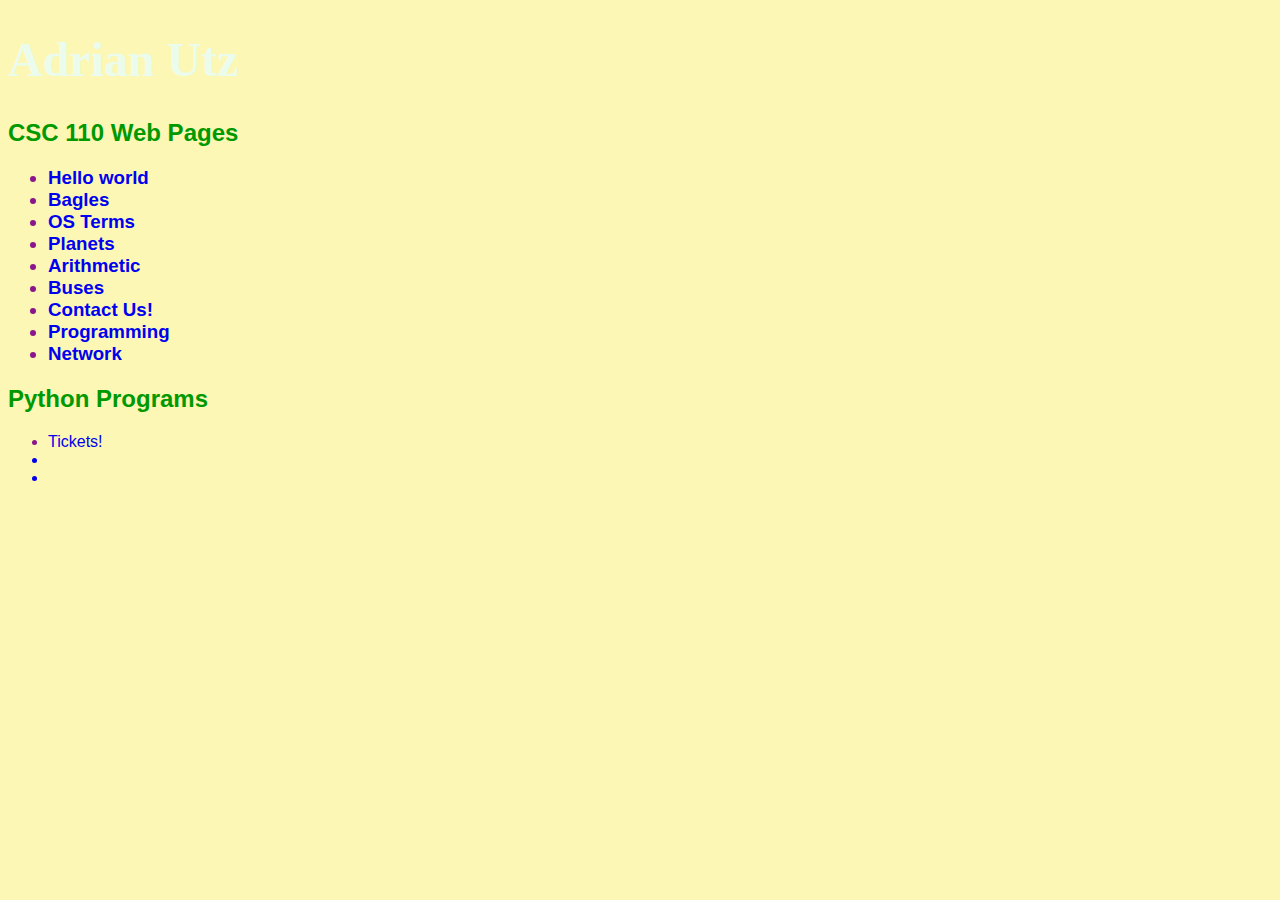
<file: index.html>
<!Doctype html>
<html lang = "en">
<!--Name: Adrian Utz-->
<!--Program purpose: This is my PVCC index file. It will have links to all my HTML and Python programs-->

<head>
<title> Adrian Utz</title>
<style>
  body {background-color:#ccffcc; font-family:arial, helvetica,sans-serif;margin-top:0px;}
  table {width:100%; background-color:#d4e2e2; font-weight:bold;}
  tr {background-color: #b3ffb3}
  h1 {color:#ecfcec; font-size:3em; font-family:Georgia, 'Times New Roman', Times, serif;}
  h2 {color:#009900; font-size:1.5em}
  
  a {text-decoration:none;}
  a.link {color: #00b300;}
  a:visited {color:#006666;}
  a:hover {color:#2862b9;}
  a:active {color:#9af060;}
</style>
</head>
<body style = "color: #8a168a; background-color: #fcf7b4; font-family: arial, helvetica, sans-serif; ">

<h1>Adrian Utz</h1>
<h2> CSC 110 Web Pages </h2>
<h3>
<ul>
  <li><a href = "helloworld.html">Hello world</a> </li>
  <li><a href = "bagels.html"> Bagles </a> </li>
  <li><a href = "opsys.html"> OS Terms </a> </li>
  <li><a href = "planets.html">Planets</a> </li>
  <li><a href = "arithmetic.html">Arithmetic</a></li>
  <li><a href = "buses.html">Buses</a></li>
  <li><a href = "contactus.html">Contact Us!</a></li>
  <li><a href = "programming.html">Programming</a></li>
  <li><a href = "network.html">Network</a></li>
 
  
</ul>
  <h2>Python Programs</h2>

<ul>
  <li><a href = "tickets.py">Tickets!</li>
  <li></li>
  <li></li>
</body>
</html>
</file>
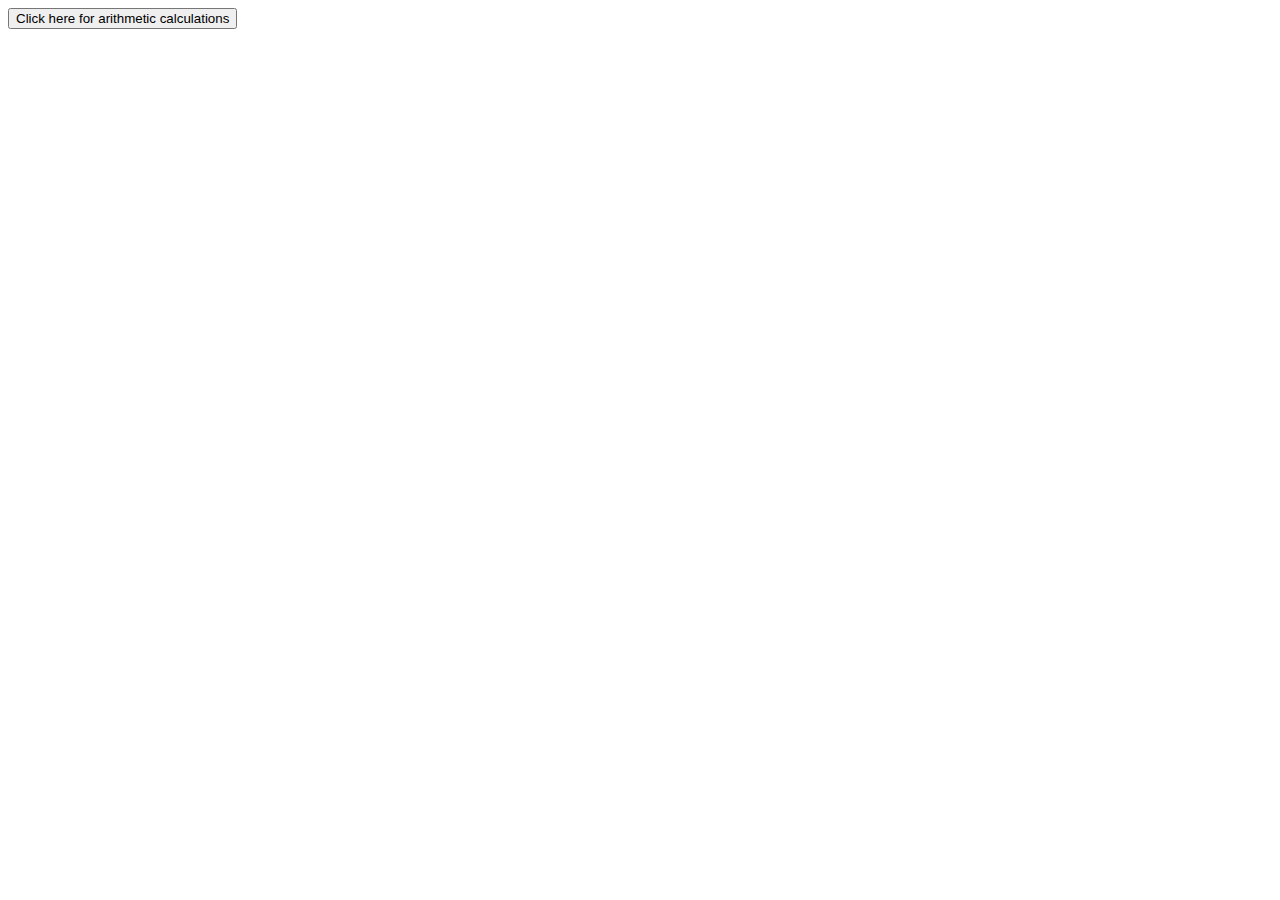
<file: arithmetic.html>
<!Doctype html>
<html lang = "en">
<!--
    NAME:Adrian Utz
    DESCRIPTION: This program will preform simple arithmetic in JavaScript
-->
<head>
    <title>Simple Arithmetic</title>
    <script type="text/javascript">
        function calculate()
        {
            //define variables
            var num1;
            var num2;
            var addans;
            var subans;
            var multans;
            var divans;
            var modans;

            //get data form user
            num1 = prompt("Enter the first number: ");
            num2 = prompt("Enter the second number: ");

            //preform calculations
            addans = num1 * 1 + num2 * 1;
            subans = num1 - num2;
            multans = num1 * num2;
            divans = num1 / num2;
            modans = num1 % num2;

            //display results
            document.write("<h1 style='color: #7D3C96;>Arithmetic Answers"+"<br>");
            document.write("Addition: " addans "<br>");
            document.write("Subtraction: " subans "<br>");
            document.write("Multiplication: " multans "<br>");
            document.write("Division: "divans "<br>");
            document.write("Modulus: " modans "<br>");
        }
    </script>
</head>
<body>
    <form>
        <input type="button" value="Click here for arithmetic calculations" class="calcbutton" onclick="calculate()">
    </form>
</body>
</html>
</file>
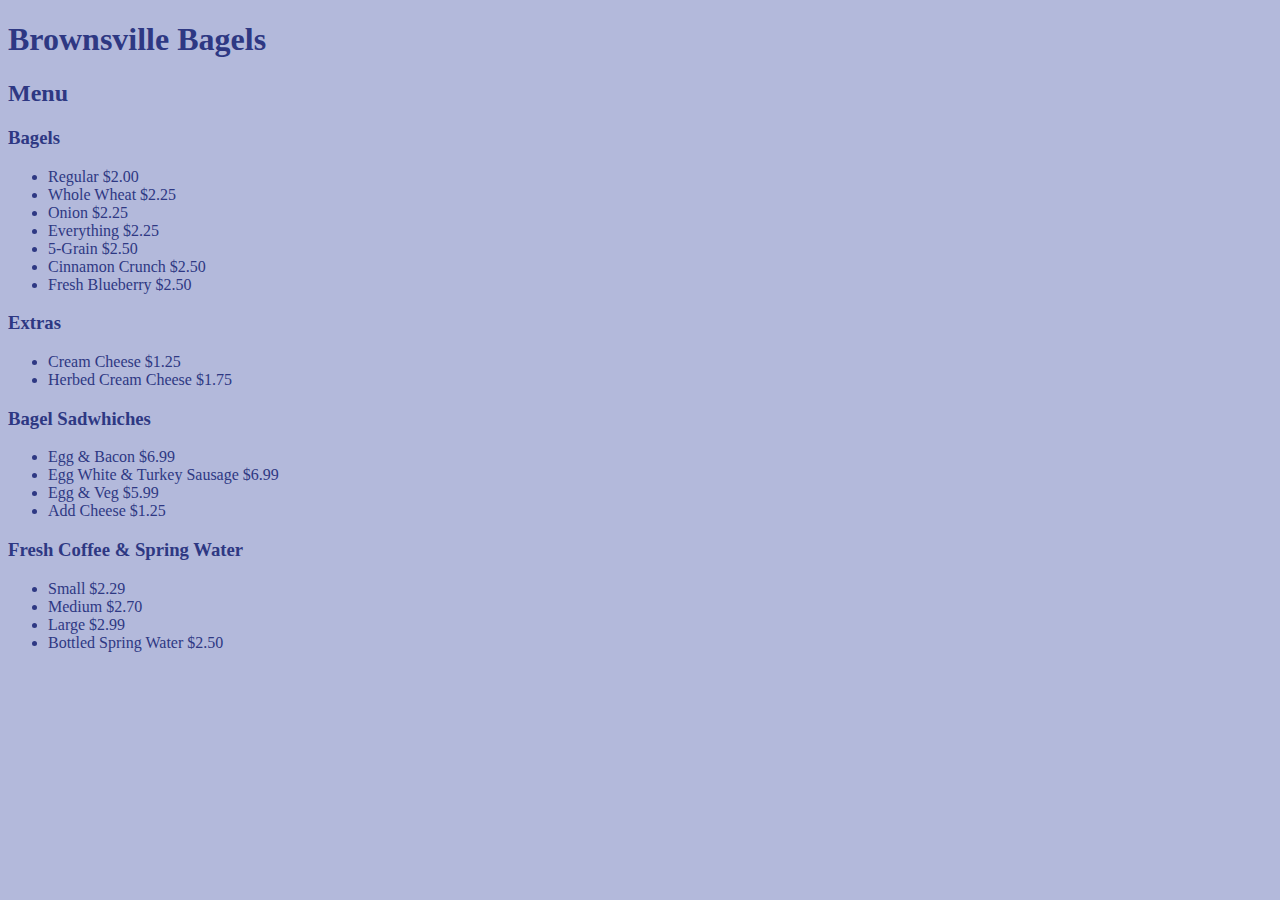
<file: bagels.html>
<!DOCTYPE html>
<html lang = "en">
    <head>
        <link rel="stylesheet" href="Style.css">
        <title>Brownsville Bagels</title>
    </head>
    <body>
        <h1>Brownsville Bagels</h1>
        <h2>Menu</h2>
        <h3>Bagels</h3>
        <ul>
            <li>Regular $2.00</li>
            <li>Whole Wheat $2.25</li>
            <li>Onion $2.25</li>
            <li>Everything $2.25</li>
            <li>5-Grain $2.50</li>
            <li>Cinnamon Crunch $2.50</li>
            <li>Fresh Blueberry $2.50</li>
        </ul>
        <h3>Extras</h3>
        <ul>
            <li>Cream Cheese $1.25</li>
            <li>Herbed Cream Cheese $1.75</li>
        </ul>
        <h3>Bagel Sadwhiches</h3>
        <ul>
            <li>Egg & Bacon $6.99</li>
            <li>Egg White & Turkey Sausage $6.99</li>
            <li>Egg & Veg $5.99</li>
            <li>Add Cheese $1.25</li>
        </ul>
        <h3>Fresh Coffee & Spring Water</h3>
        <ul>
            <li>Small $2.29</li>
            <li>Medium $2.70</li>
            <li>Large $2.99</li>
            <li>Bottled Spring Water $2.50</li>
        </ul>
    </body>
</html>
</file>
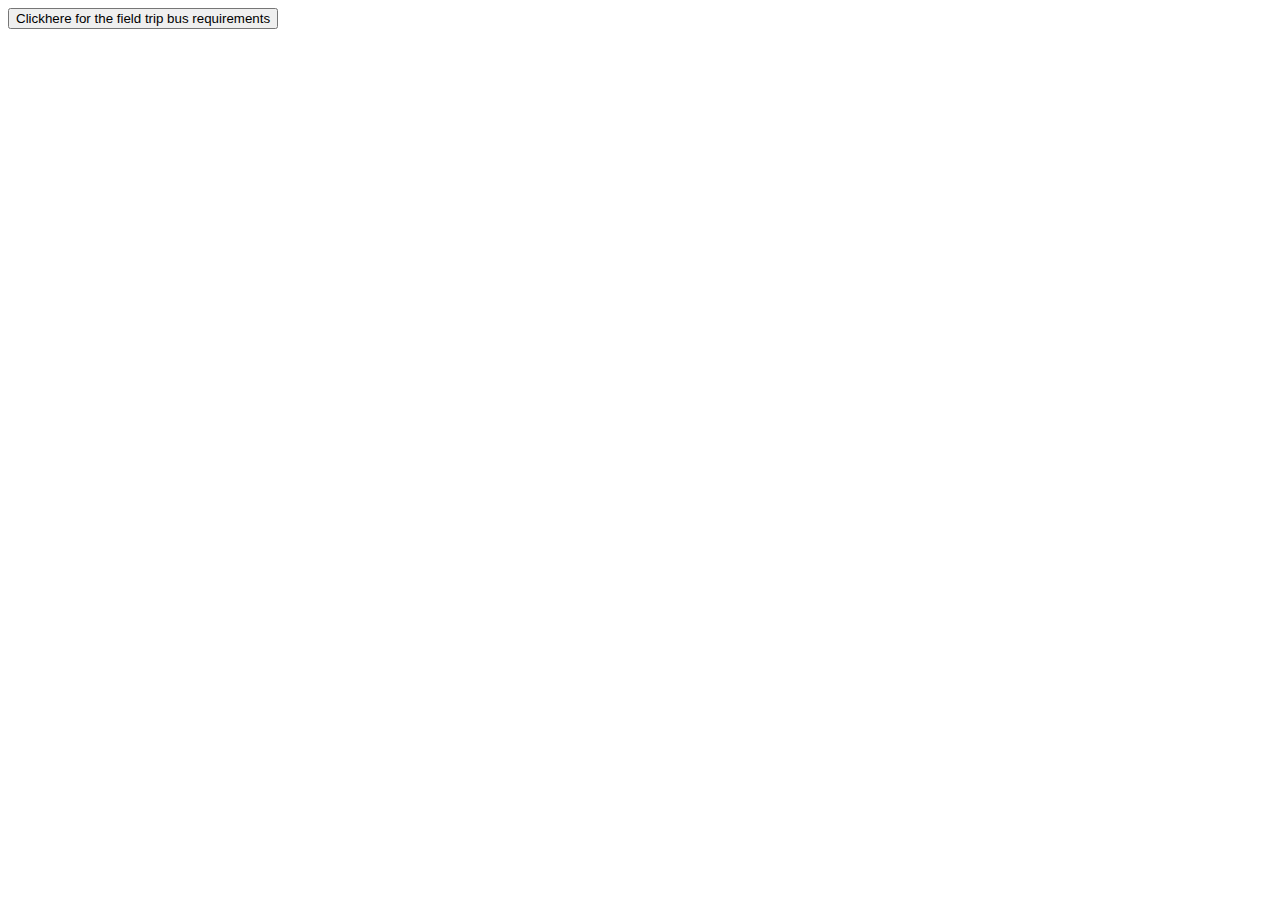
<file: buses.html>
<!Doctype html>
<html lang = "en">
<!--
    NAME: Adrian Utz
    DESCRIPTION: This program will find the number of school buses needed for a field trip.\
        NOTES:Maximum 20 riders per bus
              One school van with maximum of 5 riders
              If number of riders (or bus overflow) is less than 6, the school van should be used.
              No overloading permitted on any school vehicle.
-->
<head>
    <title>School Field Trip Transportation</title>
    <script type="text/javascript">
        function findnumbuses()
        {
            //define variables
            const maxbusriders= 20;
            var numriders= 0;
            var numbuses= 0;
            var vanriders= 0;
            var remainder= 0;

            //get data form user
            numriders= prompt("Enter the number of riders going on the field trip:");

            //preform calculations
            numbuses= Math.floor(numriders / maxbusriders); //find whole number quotient
            remainder = numriders % maxbusriders; //find whole number remainder
            if(remainder >= 0 && remainder < 6)
                {vanriders = remainder;}
            else
                {numbuses++;}//add one more bus

            //display results
            document.write("<h1>School Field Trip Transportation Needs</h1>");
            document.write("<h2>Total number of riders: "+ numriders);
            document.write("<hr><br>Number of buses needed: "+ numbuses);
            document.write("<br>School van needed for "+ vanriders + " rider(s)</h2>");
        }
    </script>
</head>

<body>
    <form>
        <input type="button" value="Clickhere for the field trip bus requirements" class="calcbutton" onclick="findnumbuses()"/>
    </form>
</body>
</html>
</file>
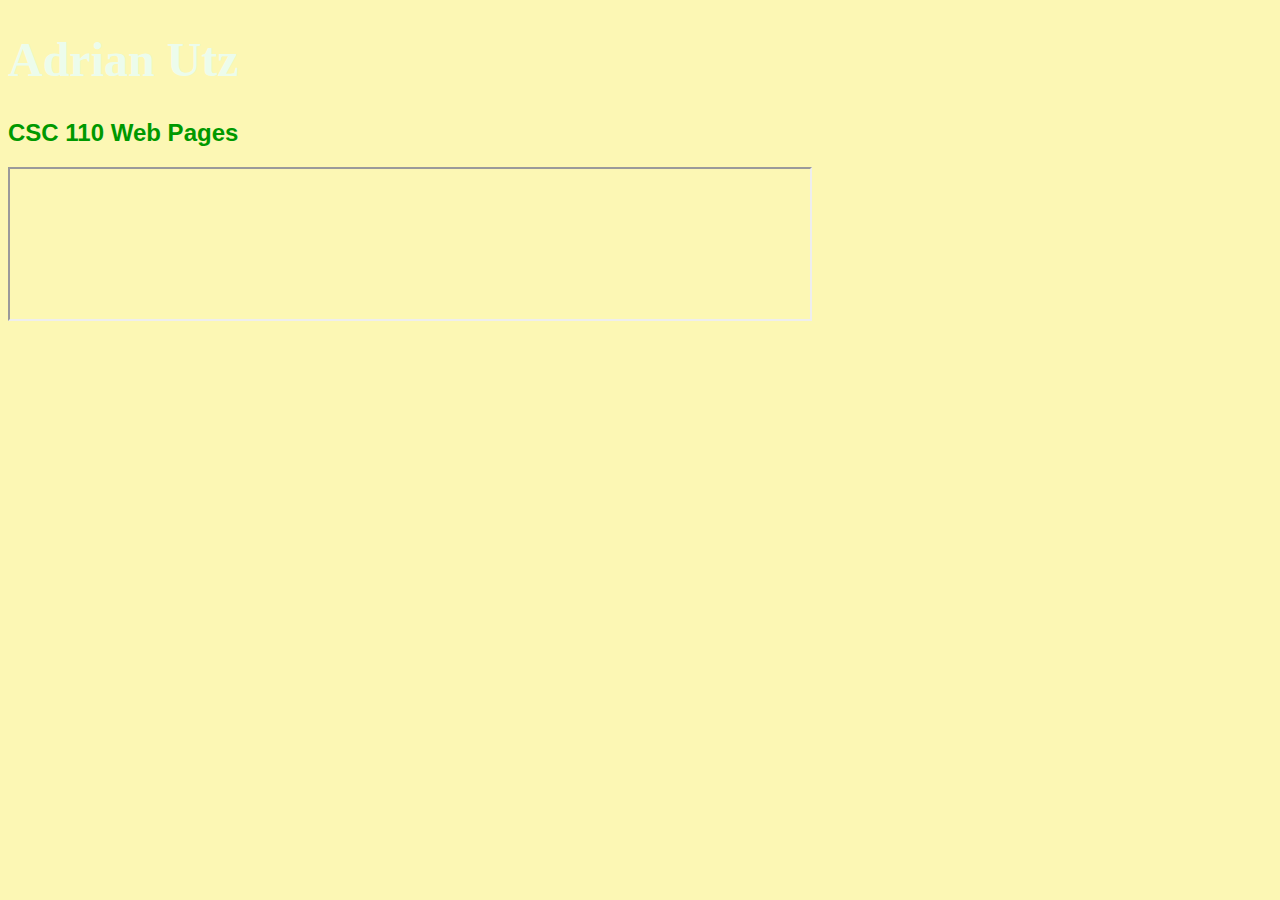
<file: contactus.html>
<!Doctype html>
<html lang = "en">
<!--Name: Adrian Utz-->
<!--Program purpose: This is my PVCC index file. It will have links to all my HTML and Python programs-->

<head>
<title> Adrian Utz</title>
<style>
  body {background-color:#ccffcc; font-family:arial, helvetica,sans-serif;margin-top:0px;}
  table {width:100%; background-color:#d4e2e2; font-weight:bold;}
  tr {background-color: #b3ffb3}
  h1 {color:#ecfcec; font-size:3em; font-family:Georgia, 'Times New Roman', Times, serif;}
  h2 {color:#009900; font-size:1.5em}
  
  a {text-decoration:none;}
  a.link {color: #00b300;}
  a:visited {color:#006666;}
  a:hover {color:#2862b9;}
  a:active {color:#9af060;}
</style>
</head>
<body style = "color: #8a168a; background-color: #fcf7b4; font-family: arial, helvetica, sans-serif; ">

<h1>Adrian Utz</h1>
<h2> CSC 110 Web Pages </h2>
<h3>
<iframe id="form" width="800" src="https://docs.google.com/forms/u/1/d/e/1FAIpQLSeswLV9rFg59NMmGQLOfydpc4tfZVZlTMZ8XiYhOlmONCKEcg/formResponse">
<h2>Python Programs</h2
</h3>
<ul>
  <li></li>
  <li></li>
  <li></li>
</body>
</html>
</file>
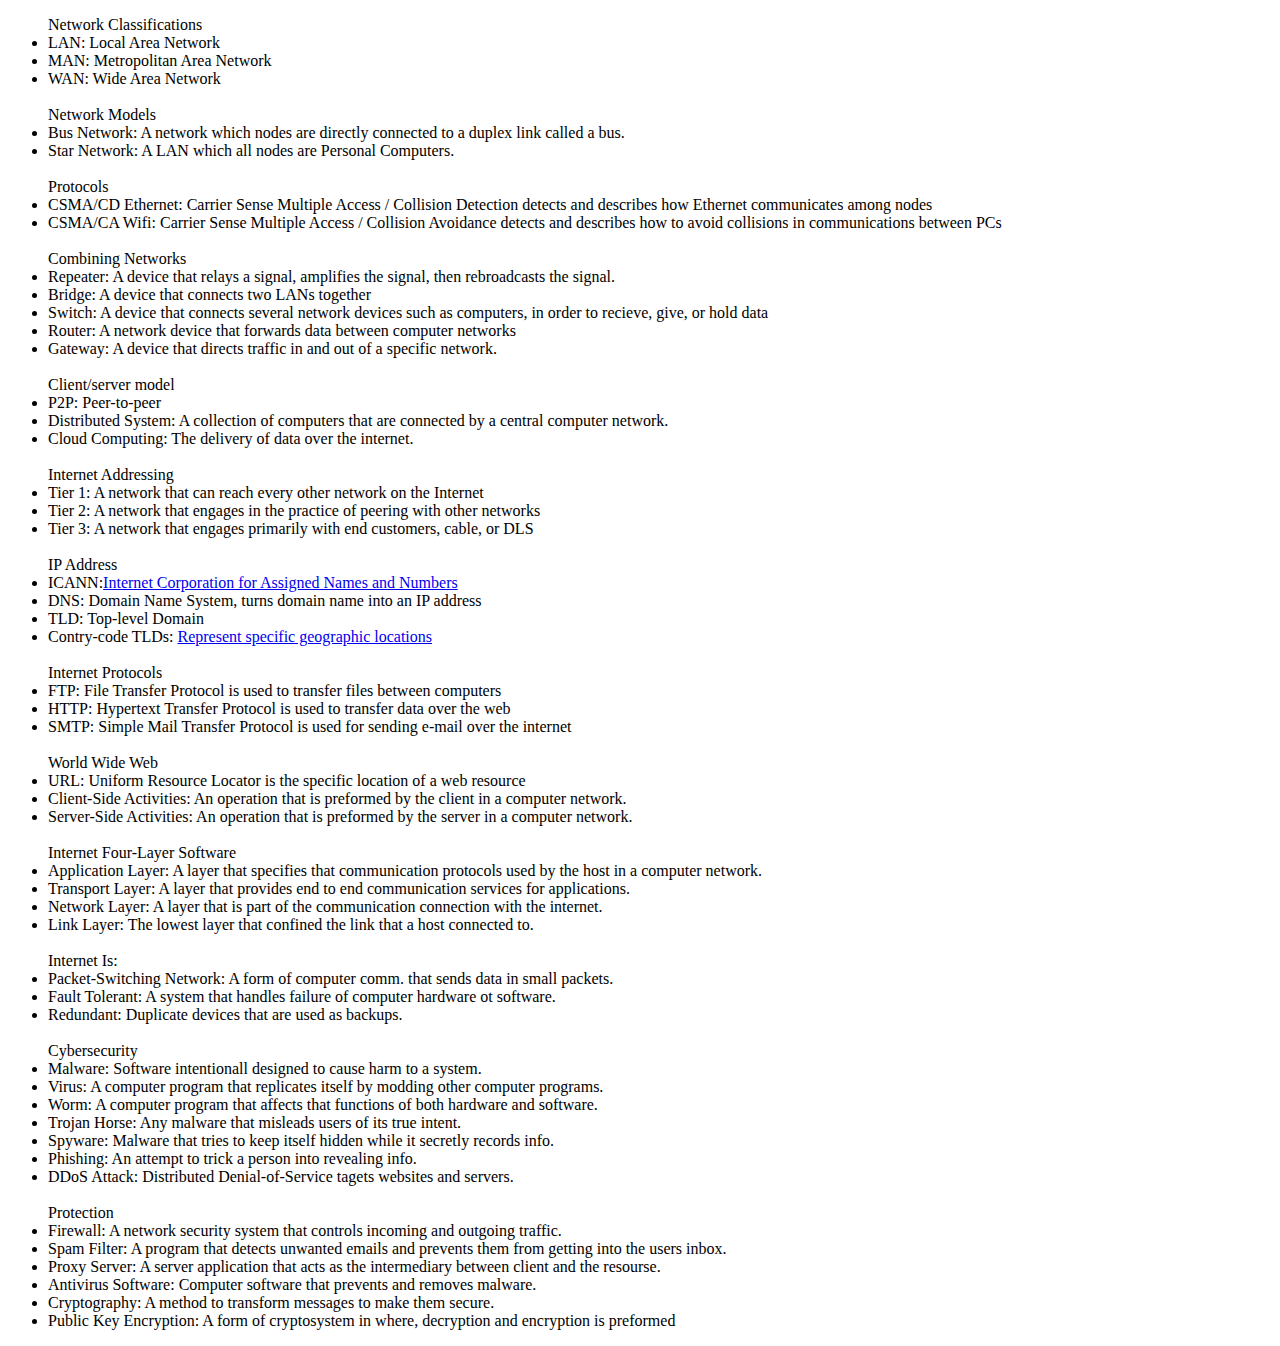
<file: network.html>
<!DOCTYPE html>
<header>
    <link rel="stylesheet" type="css" href="Style2.css">
</header>

<body>
    <ul>Network Classifications
        <li>LAN: Local Area Network</li>
        <li>MAN: Metropolitan Area Network</li>
        <li>WAN: Wide Area Network</li>
        <br>
        Network Models
        <li>Bus Network: A network which nodes are directly connected to a duplex link called a bus.</li>
        <li>Star Network: A LAN which all nodes are Personal Computers.</li>
        <br>
        Protocols
        <li>CSMA/CD Ethernet: Carrier Sense Multiple Access / Collision Detection detects and describes how Ethernet communicates among nodes</li>
        <li>CSMA/CA Wifi: Carrier Sense Multiple Access / Collision Avoidance detects and describes how to avoid collisions in communications between PCs</li>
        <br>
        Combining Networks
        <li>Repeater: A device that relays a signal, amplifies the signal, then rebroadcasts the signal.</li>
        <li>Bridge: A device that connects two LANs together</li>
        <li>Switch: A device that connects several network devices such as computers, in order to recieve, give, or hold data</li>
        <li>Router: A network device that forwards data between computer networks</li>
        <li>Gateway: A device that directs traffic in and out of a specific network.</li>
        <br>
        Client/server model
        <li>P2P: Peer-to-peer</li>
        <li>Distributed System: A collection of computers that are connected by a central computer network.</li>
        <li>Cloud Computing: The delivery of data over the internet.</li>
        <br>
        Internet Addressing
        <li>Tier 1: A network that can reach every other network on the Internet</li>
        <li>Tier 2: A network that engages in the practice of peering with other networks</li>
        <li>Tier 3: A network that engages primarily with end customers, cable, or DLS</li>
        <br>
        IP Address
        <li>ICANN:<a href="https://www.icann.org/">Internet Corporation for Assigned Names and Numbers</a> </li>
        <li>DNS: Domain Name System, turns domain name into an IP address</li>
        <li>TLD: Top-level Domain</li>
        <li>Contry-code TLDs: <a href="https://www.worldstandards.eu/other/tlds/">Represent specific geographic locations</a> </li>
        <br>
        Internet Protocols
        <li>FTP: File Transfer Protocol is used to transfer files between computers</li>
        <li>HTTP: Hypertext Transfer Protocol is used to transfer data over the web</li>
        <li>SMTP: Simple Mail Transfer Protocol is used for sending e-mail over the internet</li>
        <br>
        World Wide Web
        <li>URL: Uniform Resource Locator is the specific location of a web resource</li>
        <li>Client-Side Activities: An operation that is preformed by the client in a computer network.</li>
        <li>Server-Side Activities: An operation that is preformed by the server in a computer network.</li>
        <br>
        Internet Four-Layer Software
        <li>Application Layer: A layer that specifies that communication protocols used by the host in a computer network.</li>
        <li>Transport Layer: A layer that provides end to end communication services for applications.</li>
        <li>Network Layer: A layer that is part of the communication connection with the internet.</li>
        <li>Link Layer: The lowest layer that confined the link that a host connected to.</li>
        <br>
        Internet Is:
        <li>Packet-Switching Network: A form of computer comm. that sends data in small packets.</li>
        <li>Fault Tolerant: A system that handles failure of computer hardware ot software.</li>
        <li>Redundant: Duplicate devices that are used as backups.</li>
        <br>
        Cybersecurity
        <li>Malware: Software intentionall designed to cause harm to a system.</li>
        <li>Virus: A computer program that replicates itself by modding other computer programs.</li>
        <li>Worm: A computer program that affects that functions of both hardware and software.</li>
        <li>Trojan Horse: Any malware that misleads users of its true intent.</li>
        <li>Spyware: Malware that tries to keep itself hidden while it secretly records info.</li>
        <li>Phishing: An attempt to trick a person into revealing info.</li>
        <li>DDoS Attack: Distributed Denial-of-Service tagets websites and servers.</li>
        <br>
        Protection
        <li>Firewall: A network security system that controls incoming and outgoing traffic.</li>
        <li>Spam Filter: A program that detects unwanted emails and prevents them from getting into the users inbox.</li>
        <li>Proxy Server: A server application that acts as the intermediary between client and the resourse.</li>
        <li>Antivirus Software: Computer software that prevents and removes malware.</li>
        <li>Cryptography: A method to transform messages to make them secure.</li>
        <li>Public Key Encryption: A form of cryptosystem in where, decryption and encryption is preformed</li>


    </ul>
</body>
</file>
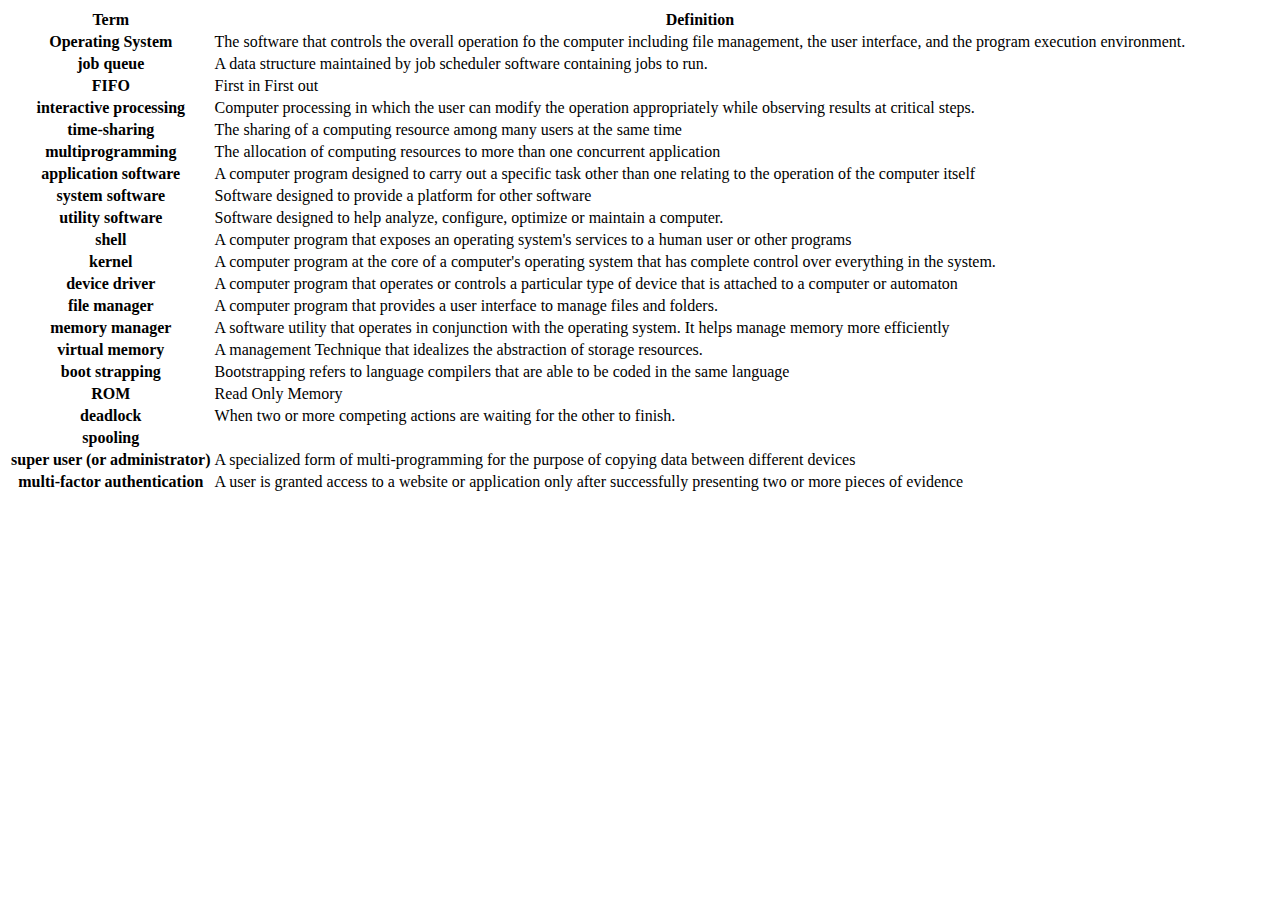
<file: opsys.html>
<!DOCTYPE html>
<header>
    <link rel="stylesheet" type="css" href="Style.css">
</header>

<table>
    <thead>
        <tr>
            <th scope="col">Term</th>
            <th scope="col">Definition</th>
        </tr>
    </thead>
    <tbody>
        <tr>
            <th scope="row">Operating System</th>
            <td>The software that controls the overall operation fo the computer including file management, the user interface, and the program execution environment.</td>
        </tr>
        <tr>
            <th scope="row">job queue</th>
            <td>A data structure maintained by job scheduler software containing jobs to run.</td>
        </tr>
        <tr>
            <th scope="row">FIFO</th>
            <td>First in First out</td>
        </tr>
        <tr>
            <th scope="row">interactive processing</th>
            <td> Computer processing in which the user can modify the operation appropriately while observing results at critical steps.</td>
        </tr>
        <tr>
            <th scope="row">time-sharing</th>
            <td> The sharing of a computing resource among many users at the same time</td>
        </tr>
        <tr>
            <th scope="row">multiprogramming</th>
            <td>The allocation of computing resources to more than one concurrent application</td>
        </tr>
        <tr>
            <th scope="row">application software</th>
            <td>A computer program designed to carry out a specific task other than one relating to the operation of the computer itself</td>
        </tr>
        <tr>
            <th scope="row">system software</th>
            <td> Software designed to provide a platform for other software</td>
        </tr>
        <tr>
            <th scope="row">utility software</th>
            <td> Software designed to help analyze, configure, optimize or maintain a computer.</td>
        </tr>
        <tr>
            <th scope="row">shell</th>
            <td>A computer program that exposes an operating system's services to a human user or other programs</td>
        </tr>
        <tr>
            <th scope="row">kernel</th>
            <td>A computer program at the core of a computer's operating system that has complete control over everything in the system.</td>
        </tr>
        <tr>
            <th scope="row">device driver</th>
            <td>A computer program that operates or controls a particular type of device that is attached to a computer or automaton</td>
        </tr>
        <tr>
            <th scope="row">file manager</th>
            <td> A computer program that provides a user interface to manage files and folders.</td>
        </tr>
        <tr>
            <th scope="row">memory manager</th>
            <td> A software utility that operates in conjunction with the operating system. It helps manage memory more efficiently</td>
        </tr>
        <tr>
            <th scope="row">virtual memory</th>
            <td>A management Technique that idealizes the abstraction of storage resources.</td>
        </tr>
        <tr>
            <th scope="row">boot strapping</th>
            <td>Bootstrapping refers to language compilers that are able to be coded in the same language</td>
        </tr>
        <tr>
            <th scope="row">ROM</th>
            <td>Read Only Memory </td>
        </tr>
        <tr>
            <th scope="row">deadlock</th>
            <td>When two or more competing actions are waiting for the other to finish.</td>
        </tr>
        <tr>
            <th scope="row">spooling</th>
            <td></td>
        </tr>
        <tr>
            <th scope="row"> super user (or administrator)</th>
            <td>A specialized form of multi-programming for the purpose of copying data between different devices</td>
        </tr>
        <tr>
            <th scope="row">multi-factor authentication</th>
            <td>A user is granted access to a website or application only after successfully presenting two or more pieces of evidence</td>
        </tr>
    </tbody>
</table>
</file>
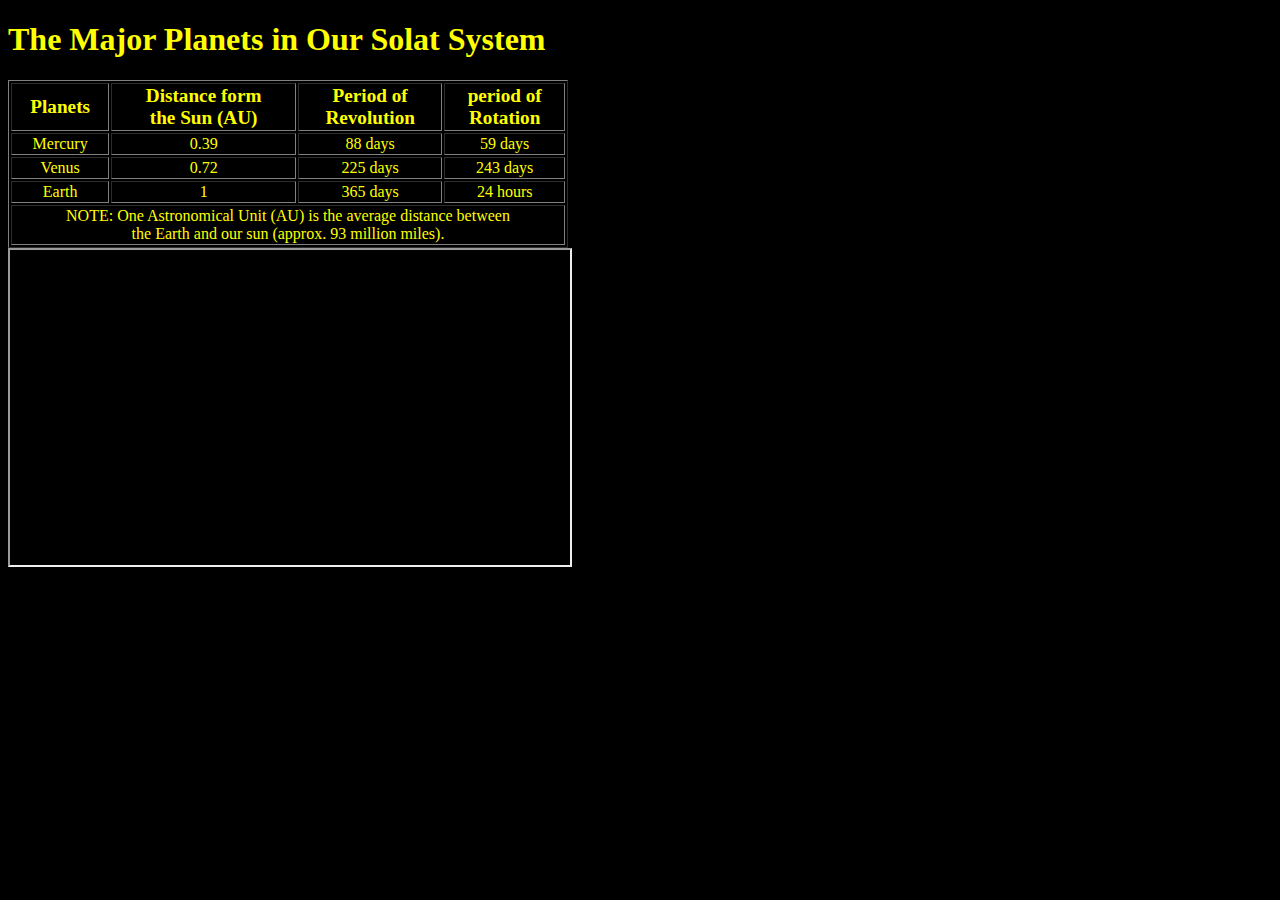
<file: planets.html>
<!--NAME: Adrian Utz
    PROG PURPOSE: This webpage is about the planets in our solar system.
-->
<!Doctype html>
<html lang="en">
    <head>
        <title>The Planets</title>
    </head>
    <body style="color:#ffff00; background-color:#000000; font-family: calabri;">
        <h1>The Major Planets in Our Solat System</h1>
        <table border="1" style="text-align:center;" width="560">
            <tr style="font-weight:bold; font-size:120%;">
                <td>Planets</td>
                <td>Distance form <br>the Sun (AU)</td>
                <td>Period of <br>Revolution</td>
                <td>period of <br>Rotation</td>
            </tr>
            <tr>
                <td>Mercury</td>
                <td>0.39</td>
                <td>88 days</td>
                <td>59 days</td>
            </tr>
            <tr>
                <td>Venus</td>
                <td>0.72</td>
                <td>225 days</td>
                <td>243 days</td>
            </tr>
            <tr>
                <td>Earth</td>
                <td>1</td>
                <td>365 days</td>
                <td>24 hours</td>
            </tr>
            <tr>
                <td colspan="4">NOTE: One Astronomical Unit (AU) is the average distance between<br> the Earth and our sun (approx. 93 million miles).</td>
            </tr>
        </table>
        <iframe width="560" height="315" src="https://www.youtube.com/embed/lcZTcfdZ3Ow"></iframe>
    </body>
</html>
</file>
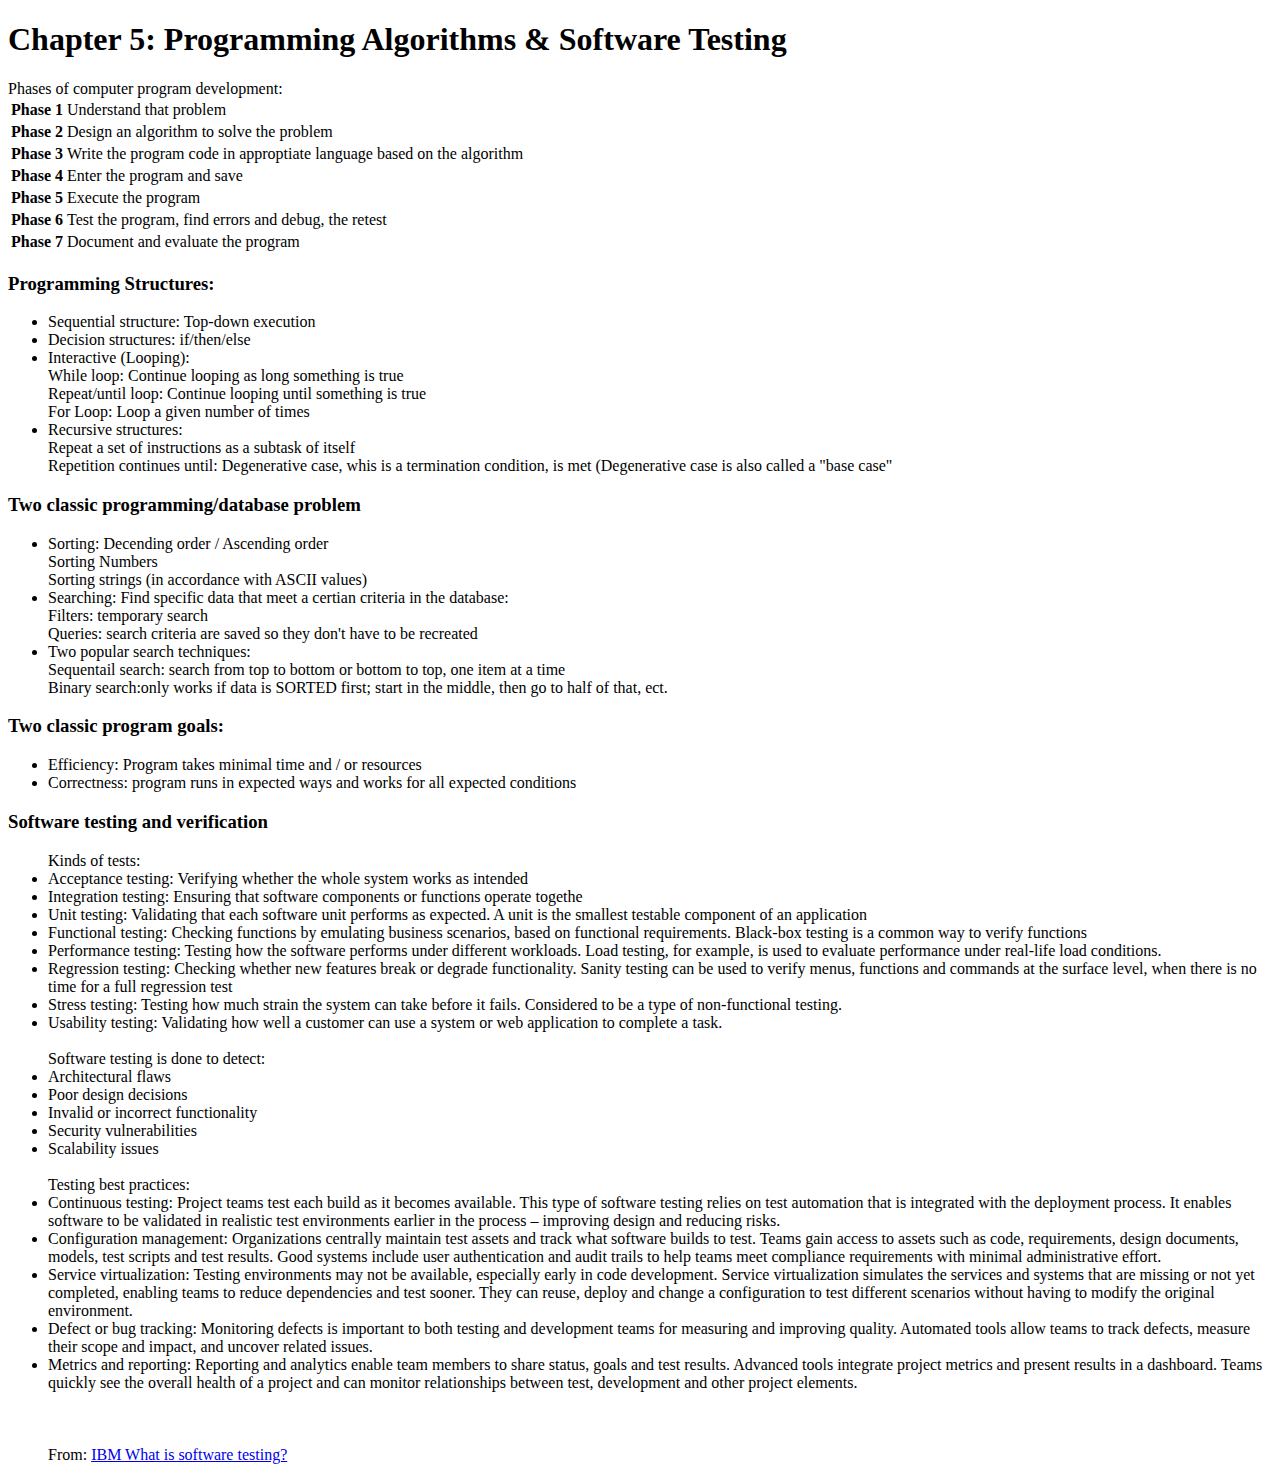
<file: programming.html>
<!DOCTYPE html>
<header>
    <link rel="stylesheet" type="css" href="Style2.css">
</header>
<head>
    <title>Programming</title>
    <h1>Chapter 5: Programming Algorithms & Software Testing</h1>
</head>
<body>
    <table>
        <thead>Phases of computer program development:</thead>
        <tr>
            <th>Phase 1</th>
            <td>Understand that problem</td>
        </tr>
        <tr>
            <th>Phase 2</th>
            <td>Design an algorithm to solve the problem</td>
        </tr>
        <tr>
            <th>Phase 3</th>
            <td>Write the program code in approptiate language based on the algorithm</td>
        </tr>
        <tr>
            <th>Phase 4</th>
            <td>Enter the program and save</td>
        </tr>
        <tr>
            <th>Phase 5</th>
            <td>Execute the program</td>
        </tr>
        <tr>
            <th>Phase 6</th>
            <td>Test the program, find errors and debug, the retest</td>
        </tr>
        <tr>
            <th>Phase 7</th>
            <td>Document and evaluate the program</td>
        </tr>
    </table>

    <h3>Programming Structures:</h3>
    <ul>
        <li>Sequential structure: Top-down execution</li>
        <li>Decision structures: if/then/else</li>
        <li>Interactive (Looping):<br>While loop: Continue looping as long something is true<br>Repeat/until loop: Continue looping until something is true<br>For Loop: Loop a given number of times</li>
        <li>Recursive structures: <br>Repeat a set of instructions as a subtask of itself<br>Repetition continues until: Degenerative case, whis is a termination condition, is met (Degenerative case is also called a "base case"</li>
    </ul>

    <h3>Two classic programming/database problem</h3>
    <ul>
        <li>Sorting: Decending order / Ascending order<br>Sorting Numbers<br>Sorting strings (in accordance with ASCII values)</li>
        <li>Searching: Find specific data that meet a certian criteria in the database:<br>Filters: temporary search<br>Queries: search criteria are saved so they don't have to be recreated</li>
        <li>Two popular search techniques:<br>Sequentail search: search from top to bottom or bottom to top, one item at a time<br>Binary search:only works if data is SORTED first; start in the middle, then go to half of that, ect.</li>
    </ul>

    <h3>Two classic program goals:</h3>
    <ul>
        <li>Efficiency: Program takes minimal time and / or resources</li>
        <li>Correctness: program runs in expected ways and works for all expected conditions</li>
    </ul>

    <h3>Software testing and verification</h3>
        <ul>Kinds of tests:
            <li>Acceptance testing: Verifying whether the whole system works as intended</li>
            <li>Integration testing: Ensuring that software components or functions operate togethe</li>
            <li>Unit testing: Validating that each software unit performs as expected. A unit is the smallest testable component of an application</li>
            <li>Functional testing: Checking functions by emulating business scenarios, based on functional requirements. Black-box testing is a common way to verify functions</li>
            <li>Performance testing: Testing how the software performs under different workloads. Load testing, for example, is used to evaluate performance under real-life load conditions.</li>
            <li>Regression testing: Checking whether new features break or degrade functionality. Sanity testing can be used to verify menus, functions and commands at the surface level, when there is no time for a full regression test</li>
            <li>Stress testing: Testing how much strain the system can take before it fails. Considered to be a type of non-functional testing.</li>
            <li>Usability testing: Validating how well a customer can use a system or web application to complete a task.</li>
            <br>
            Software testing is done to detect:
            <li>Architectural flaws</li>
            <li> Poor design decisions</li>
            <li>Invalid or incorrect functionality</li>
            <li>Security vulnerabilities</li>
            <li>Scalability issues</li>
            <br>
            Testing best practices:
            <li>Continuous testing: Project teams test each build as it becomes available. This type of software testing relies on test automation that is integrated with the deployment process. It enables software to be validated in realistic test environments earlier in the process – improving design and reducing risks.</li>
            <li>Configuration management: Organizations centrally maintain test assets and track what software builds to test. Teams gain access to assets such as code, requirements, design documents, models, test scripts and test results. Good systems include user authentication and audit trails to help teams meet compliance requirements with minimal administrative effort.</li>
            <li>Service virtualization: Testing environments may not be available, especially early in code development. Service virtualization simulates the services and systems that are missing or not yet completed, enabling teams to reduce dependencies and test sooner. They can reuse, deploy and change a configuration to test different scenarios without having to modify the original environment.</li>
            <li>Defect or bug tracking: Monitoring defects is important to both testing and development teams for measuring and improving quality. Automated tools allow teams to track defects, measure their scope and impact, and uncover related issues.</li>
            <li>Metrics and reporting: Reporting and analytics enable team members to share status, goals and test results. Advanced tools integrate project metrics and present results in a dashboard. Teams quickly see the overall health of a project and can monitor relationships between test, development and other project elements.</li>
            <br>
            <br>
            <br>
            From: <a href="https://www.ibm.com/topics/software-testing">IBM What is software testing?</a>
        </ul>
</body>
</file>
<file: Style.css>
body {color:#2e3883;background-color: #b3b9db; font-family: Tahoma, verdana;}





th td  {background-color:aqua; border:1em,solid,black;}
</file>
<file: Style2.css>
body {background-color:darkviolet; color:white;}

ul {text-decoration:underline; font-size:5em;}

table {border: 1em, solid, black;}
</file>
